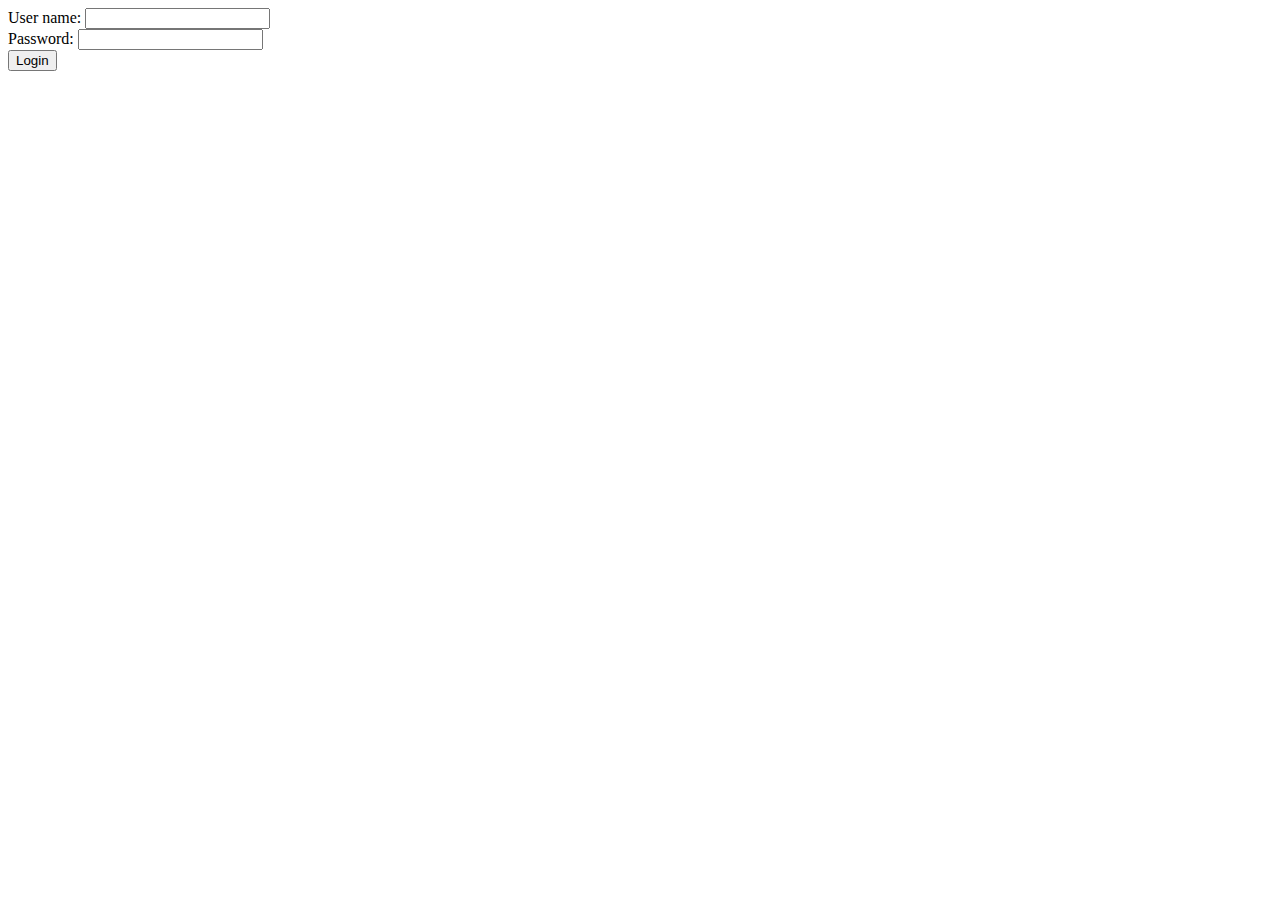
<file: easylogin/src/main/resources/templates/index.html>
<!DOCTYPE html>
<html xmlns:th="http://www.thymeLeaf.org">
<head>
<meta charset="UTF-8"/>
</head>
<body>
<form name="loginForm" action="/login">
	<div>
		<span>User name:</span>
		<input type="text" name="userName"/>
	</div>
	<div>
		<span>Password:</span>
		<input type="password" name="password"/>
	</div>
	<button type="submit">Login</button>
</form>
</body>
</html>
</file>
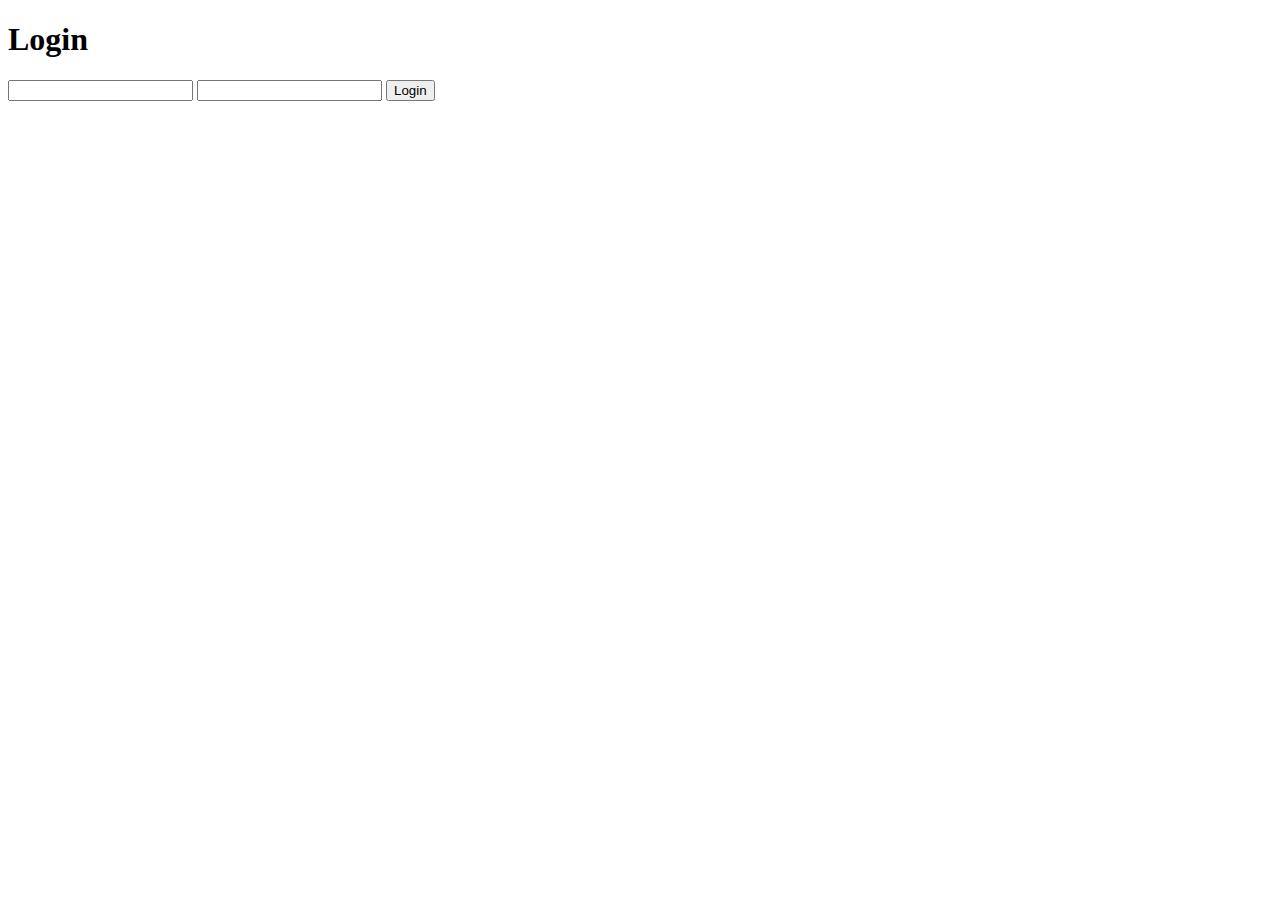
<file: study/src/main/resources/templates/index.html>
<!DOCTYPE html>
<html>
<head>
<meta charset="UTF-8"/>
<title>Insert title here</title>
</head>
<body>

<h1>Login</h1>
<form action="./login">
	<input type="text" name="userName"/>
	<input type="password" name="password"/>
	<button type="submit">Login</button>
	
</form>

</body>
</html>
</file>
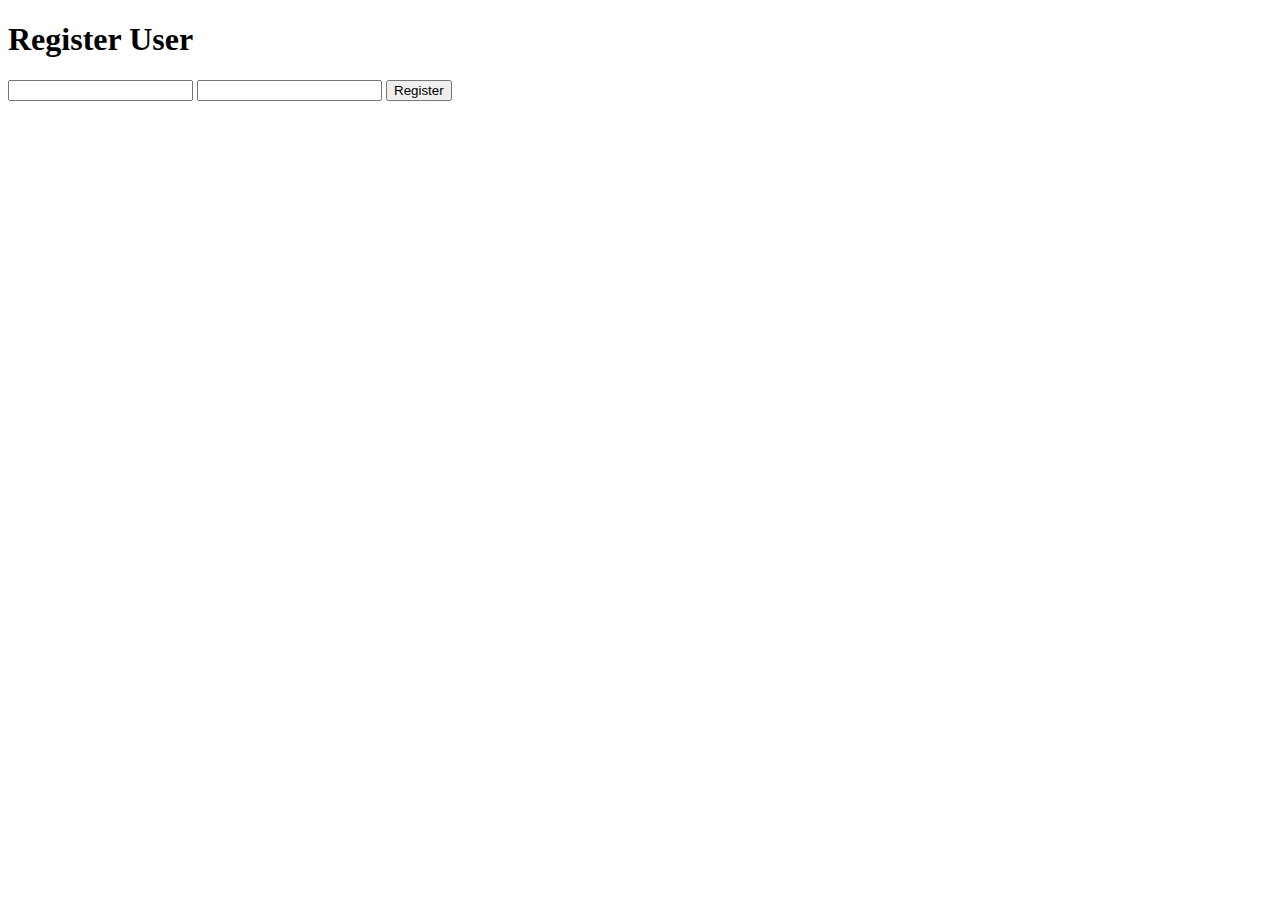
<file: study/src/main/resources/templates/userindex.html>
<!DOCTYPE html>
<html>
<head>
<meta charset="UTF-8"/>
<title>Register User</title>
</head>
<body>

<h1>Register User</h1>
<form action="./register" method="post">
	<input type="text" name="userName"/>
	<input type="password" name="password"/>
	<button type="submit">Register</button>
</form>
</body>
</html>
</file>
